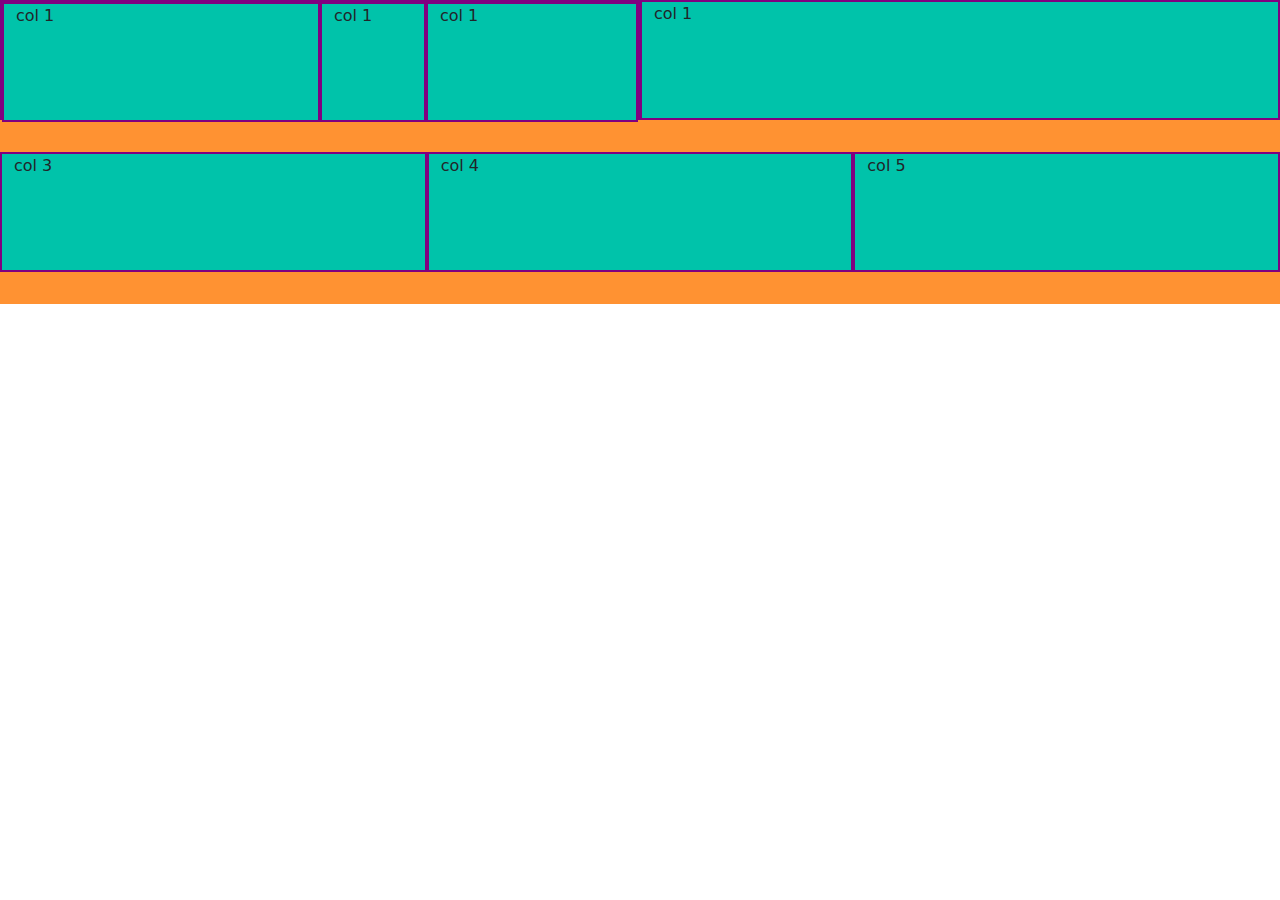
<file: index.html>
<!DOCTYPE html>
<html lang="en">
  <head>
    <meta charset="utf-8" />
    <meta name="viewport" content="width=device-width, initial-scale=1" />
    <title>Bootstrap demo</title>
    <!-- Boostrap Styling -->
    <link
      rel="stylesheet"
      href="/bootstrap-5.2.3-dist/css/bootstrap-grid.min.css" />
    <link rel="stylesheet" href="/bootstrap-5.2.3-dist/css/bootstrap.min.css" />
    <link rel="stylesheet" href="style.css" />
  </head>
  <body>
    <div class="container-fluid">
      <div class="row">
        <div class="col-6">
          <div class="row">
            <div class="col-6">col 1</div>
            <div class="col-2">col 1</div>
            <div class="col-4">col 1</div>
          </div>
        </div>
        <div class="col-6">col 1</div>
      </div>
      <div class="row">
        <div class="col-sm-6 col-lg-4">col 3</div>
        <div class="col-sm-6 col-lg-4">col 4</div>
        <div class="col-sm-12 col-lg-4">col 5</div>
      </div>
    </div>
    <!-- Bootstrap JS  -->
    <script src="/bootstrap-5.2.3-dist/js/bootstrap.min.js"></script>
  </body>
</html>
</file>
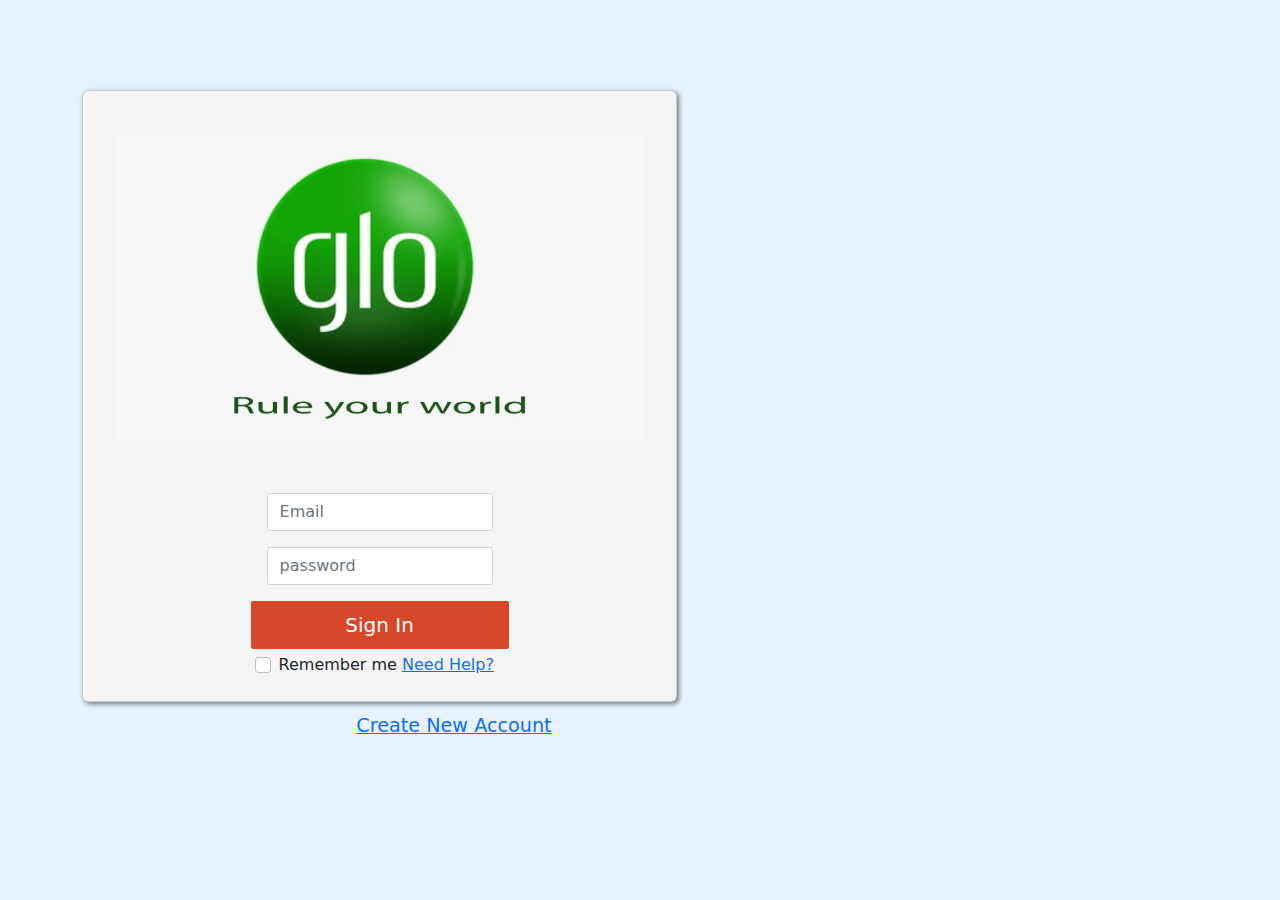
<file: DeStart/index.html>
<!DOCTYPE html>
<html lang="en">
  <head>
    <meta charset="UTF-8" />
    <meta http-equiv="X-UA-Compatible" content="IE=edge" />
    <meta name="viewport" content="width=device-width, initial-scale=1.0" />
    <title>Cards</title>
    <!-- Boostrap CSS -->
    <link
      rel="stylesheet"
      href="/bootstrap-5.2.3-dist/css/bootstrap-grid.min.css" />
    <link rel="stylesheet" href="/bootstrap-5.2.3-dist/css/bootstrap.min.css" />
    <link rel="stylesheet" href="/DeStart/style.css" />
  </head>
  <body class="sigin-body">
    <div class="container signin-container">
      <div class="row">
        <div class="col">
          <div class="col-sm-12 col-md-8">
            <div class="card signin-card">
              <img
                src="/DeStart/Assets/GloLogo.jpg"
                alt="Logo"
                class="img-fluid sigin-Logo" />
              <form class="sigin-form">
                <div class="m-3">
                  <input
                    type="email"
                    class="form-control"
                    id="emailInput"
                    placeholder="Email" />
                </div>
                <div class="m-3">
                  <input
                    type="password"
                    class="form-control"
                    id="passwordInput"
                    placeholder="password" />
                </div>
                <button type="button" class="btn signin-btn btn-lg">
                  Sign In
                </button>
                <div class="form-check m-1">
                  <input
                    class="form-check-input"
                    type="checkbox"
                    value=""
                    id="signin-check" />
                  <label class="form-check-label">
                    Remember me <a href="#">Need Help?</a></label
                  >
                </div>
              </form>
            </div>
            <a href="#" class="Create-new-account">Create New Account</a>
          </div>
          <div class="col"></div>
        </div>
      </div>
    </div>
    <!-- Boostrap JS -->
    <script src="/bootstrap-5.2.3-dist/js/bootstrap.min.js"></script>
  </body>
</html>
</file>
<file: style.css>
.container-fluid {
  background-color: #6c2eb9;
  height: 10rem;
}
.row {
  background-color: #ff9232;
  height: 9.5rem;
}
.col-sm-6 {
}
[class*="col-"] {
  background-color: #00c3aa;
  height: 7.5rem;
  border: 2px solid purple;
}
</file>
<file: DeStart/style.css>
body.sigin-body {
  background-color: #e6f2ff;
}

.container.signin-container {
  margin-top: 7%;
}
.card.signin-card {
  width: 80%;
  padding: 40px 0px 20px;
  background-color: #f4f4f4;
  box-shadow: 2px 2px 5px rgba(0, 0, 0, 0.5);
  -webkit-box-shadow: 2px 2px 5px rgba(0, 0, 0, 0.5);
  -moz-box-shadow: 2px 2px 5px rgba(0, 0, 0, 0.5);
}
img.sigin-Logo {
  padding: 0 2rem 2rem;
  margin: auto;
  display: block;
}
form.sigin-form {
  max-width: 450px;
  margin: auto;
}
input.form-control {
  border-radius: 3px;
}
button.signin-btn {
  color: #fff;
  background-color: #d64829;
  width: 100%;
  border-radius: 2px;
}
button.signin-btn:hover {
  background: none;
}
a.Create-new-account {
  font-size: 1.2rem;
  display: block;
  text-align: center;
  margin-top: 10px;
}
</file>
